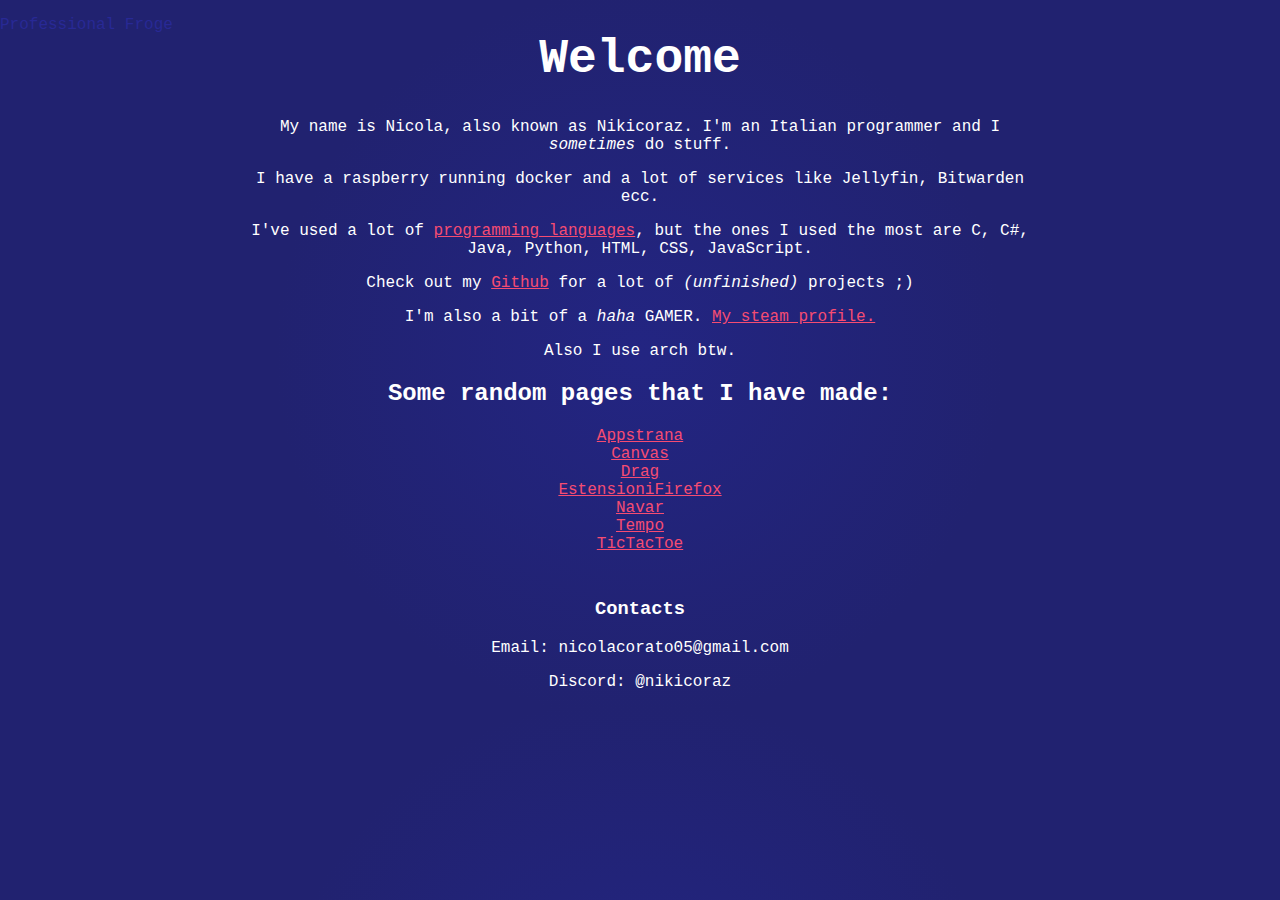
<file: index.html>
<!DOCTYPE html>
<html lang="en">
<head>
    <meta charset="UTF-8">
    <title>Nikicoraz</title>
    <link rel="stylesheet" href="style.css">
</head>
<body>
    <p id="froge">Professional Froge</p>
    <h1>Welcome</h1>
    <div id="bio">
        <p>
            My name is Nicola, also known as Nikicoraz. I'm an Italian programmer and I <em>sometimes</em> do stuff.
        </p>
        <p>I have a raspberry running docker and a lot of services like Jellyfin, Bitwarden ecc.</p>
        <p>I've used a lot of <a href="programming.html">programming languages</a>, but the ones I used the most are C, C#, Java, Python, HTML, CSS, JavaScript.</p>
        <p>Check out my <a href="https://github.com/Nikicoraz">Github</a> for a lot of <em>(unfinished)</em> projects ;)</p>
        <p>I'm also a bit of a <em>haha</em> GAMER. <a href="https://steamcommunity.com/profiles/76561198076176504/">My steam profile.</a></p>
        <p>Also I use arch btw.</p>
    </div>
    <h2>Some random pages that I have made:</h2>
    <a href="AppStrana">Appstrana</a><br>
    <a href="canvas">Canvas</a><br>
    <a href="Drag">Drag</a><br>
    <a href="EstensioniFirefox">EstensioniFirefox</a><br>
    <a href="navar">Navar</a><br>
    <a href="Tempo">Tempo</a><br>
    <a href="TicTacToe">TicTacToe</a><br>
    <footer>
        <h3>Contacts</h3>
        <p>Email: nicolacorato05@gmail.com</p>
        <p>Discord: @nikicoraz</p>
    </footer>
</body>
</html>
</file>
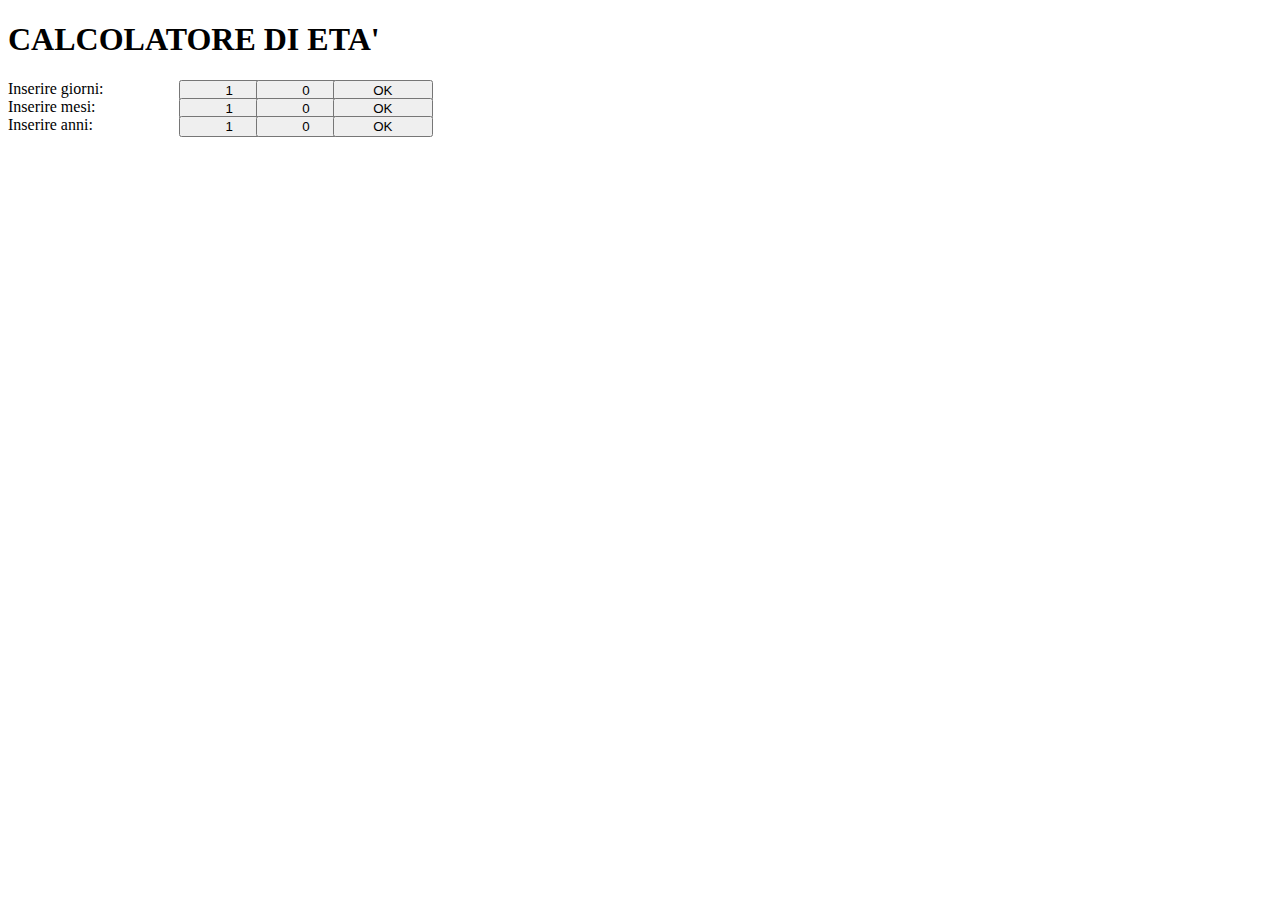
<file: AppStrana/index.html>
<!DOCTYPE html>
<html>
    <head>
        <title>
            App fatta male
        </title>
        <link rel="stylesheet" href="css.css">
        <script src="./scipt_schifoso.js"></script>
    </head>
    <body>
        <h1>CALCOLATORE DI ETA'</h1>
        <div id="giorni">
            <label>Inserire giorni: </label>
            <button class="one" onclick="enterOne('giorni')">1</button>
            <button class="zero" onclick="enterZero('giorni')">0</button>
            <button class="OK" onclick="ok('giorni')">OK</button>
        </div>
        <div id="mesi">
            <label>Inserire mesi: </label>
            <button class="one" onclick="enterOne('mesi')">1</button>
            <button class="zero" onclick="enterZero('mesi')">0</button>
            <button class="OK" onclick="ok('mesi')">OK</button>
        </div>
        <div id="anni">
            <label>Inserire anni: </label>
            <button class="one" onclick="enterOne('anni')">1</button>
            <button class="zero" onclick="enterZero('anni')">0</button>
            <button class="OK" onclick="ok('anni')">OK</button>
        </div>
    </body>
</html>
</file>
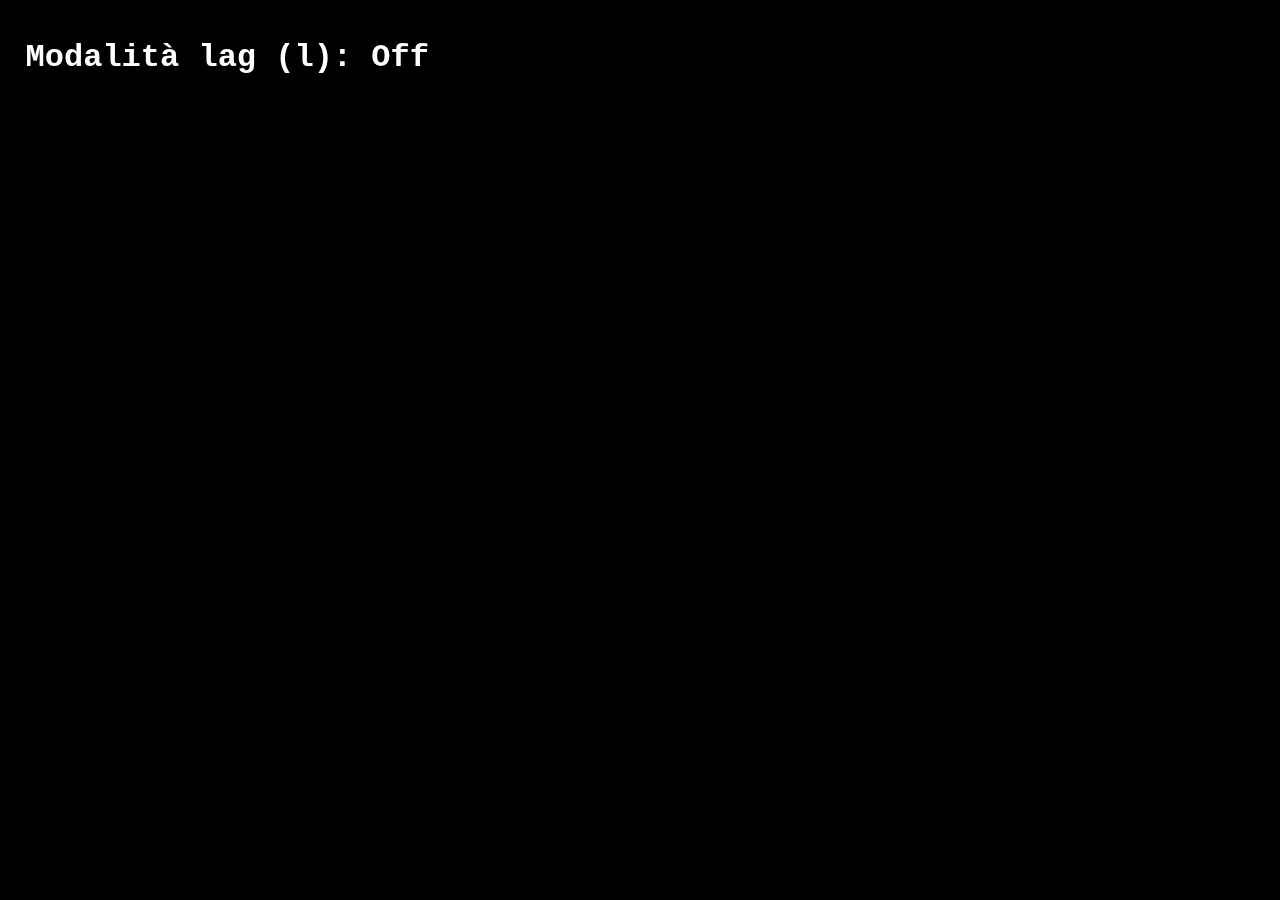
<file: canvas/index.html>
<!DOCTYPE html>
<html lang="en">
<head>
    <meta charset="UTF-8">
    <meta http-equiv="X-UA-Compatible" content="IE=edge">
    <meta name="viewport" content="width=device-width, initial-scale=1.0">
    <title>Canvas</title>
    <link rel="stylesheet" href="style.css">
</head>
<body>
    <canvas id="canvas"></canvas>
    <h1 id="lag">Modalità lag (l): Off</h1>
    <script src="main.js"></script>
</body>
</html>
</file>
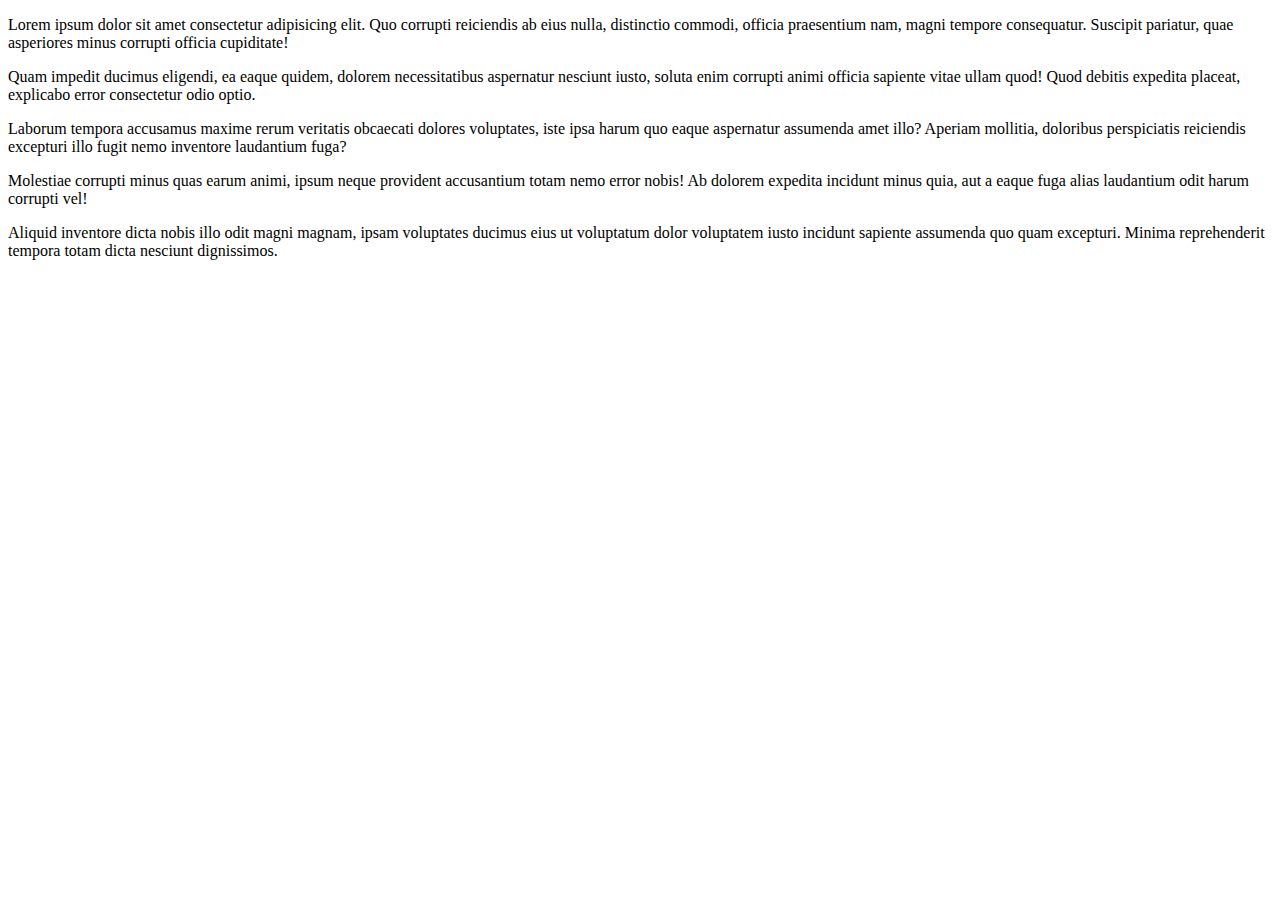
<file: Drag/index.html>
<!DOCTYPE html>
<html lang="en">

<head>
    <meta charset="UTF-8">
    <meta http-equiv="X-UA-Compatible" content="IE=edge">
    <meta name="viewport" content="width=device-width, initial-scale=1.0">
    <title>Drag</title>
    <link rel="stylesheet" href="style.css">
</head>

<body>
    <p style="user-select: none;">Lorem ipsum dolor sit amet consectetur adipisicing elit. Quo corrupti reiciendis ab
        eius nulla, distinctio commodi, officia praesentium nam, magni tempore consequatur. Suscipit pariatur, quae
        asperiores minus corrupti officia cupiditate!</p>
    <p style="user-select: none;">Quam impedit ducimus eligendi, ea eaque quidem, dolorem necessitatibus aspernatur
        nesciunt iusto, soluta enim corrupti animi officia sapiente vitae ullam quod! Quod debitis expedita placeat,
        explicabo error consectetur odio optio.</p>
    <p style="user-select: none;">Laborum tempora accusamus maxime rerum veritatis obcaecati dolores voluptates, iste
        ipsa harum quo eaque aspernatur assumenda amet illo? Aperiam mollitia, doloribus perspiciatis reiciendis
        excepturi illo fugit nemo inventore laudantium fuga?</p>
    <p style="user-select: none;">Molestiae corrupti minus quas earum animi, ipsum neque provident accusantium totam
        nemo error nobis! Ab dolorem expedita incidunt minus quia, aut a eaque fuga alias laudantium odit harum corrupti
        vel!</p>
    <p style="user-select: none;">Aliquid inventore dicta nobis illo odit magni magnam, ipsam voluptates ducimus eius ut
        voluptatum dolor voluptatem iusto incidunt sapiente assumenda quo quam excepturi. Minima reprehenderit tempora
        totam dicta nesciunt dignissimos.</p>
    <script src="main.js"></script>
</body>

</html>
</file>
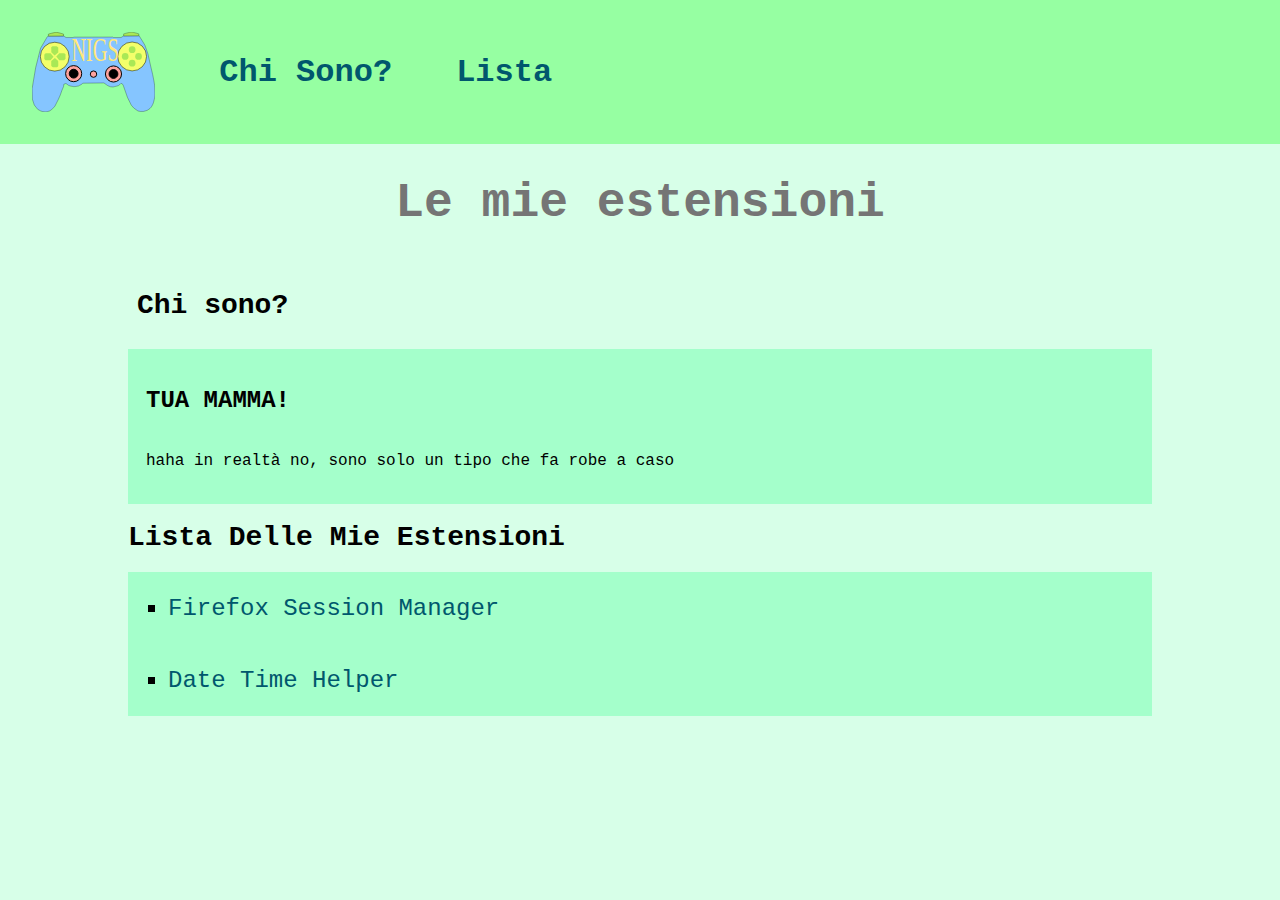
<file: EstensioniFirefox/index.html>
<!DOCTYPE html>
<html lang="en">

<head>
    <meta charset="UTF-8" />
    <meta http-equiv="X-UA-Compatible" content="IE=edge" />
    <meta name="viewport" content="width=device-width, initial-scale=1.0" />
    <link rel="stylesheet" href="css/style.css" />
    <title>Le Mie Estensioni</title>
</head>

<body>
    <nav>
        <image id="logo" src="image/controller.svg" alt="logo"></image>
        <a href="#chi">Chi Sono?</a>
        <a href="#lista">Lista</a>
    </nav>
    <div id="container">
        <h1 id="titolo">Le mie estensioni</h1>
        <main>
            <div id="chi">
                <h1 id="chi-h1">Chi sono?</h1>
                <div class="wrapper">
                    <h2>TUA MAMMA!</h2>
                    <p>haha in realtà no, sono solo un tipo che fa robe a caso</p>
                </div>
            </div>
            <div id="lista">
                <!-- Aggiungere altre cose sopra o sotto -->
                <h1 id="lista-h1">Lista Delle Mie Estensioni</h1>
                <div class="wrapper">
                    <ul id="estensioni">
                        <li id="firefox-session-manager">
                            <a
                                href="./Estensioni/session_manager-1.1-fx.xpi">Firefox
                                Session Manager</a>
                        </li>
                        <li id="date-time-helper"><a
                                href="./Estensioni/datetimehelper-1.1-fx.xpi">
                                Date Time Helper</a>
                        </li>

                    </ul>
                </div>
            </div>
        </main>
    </div>
</body>

</html>
</file>
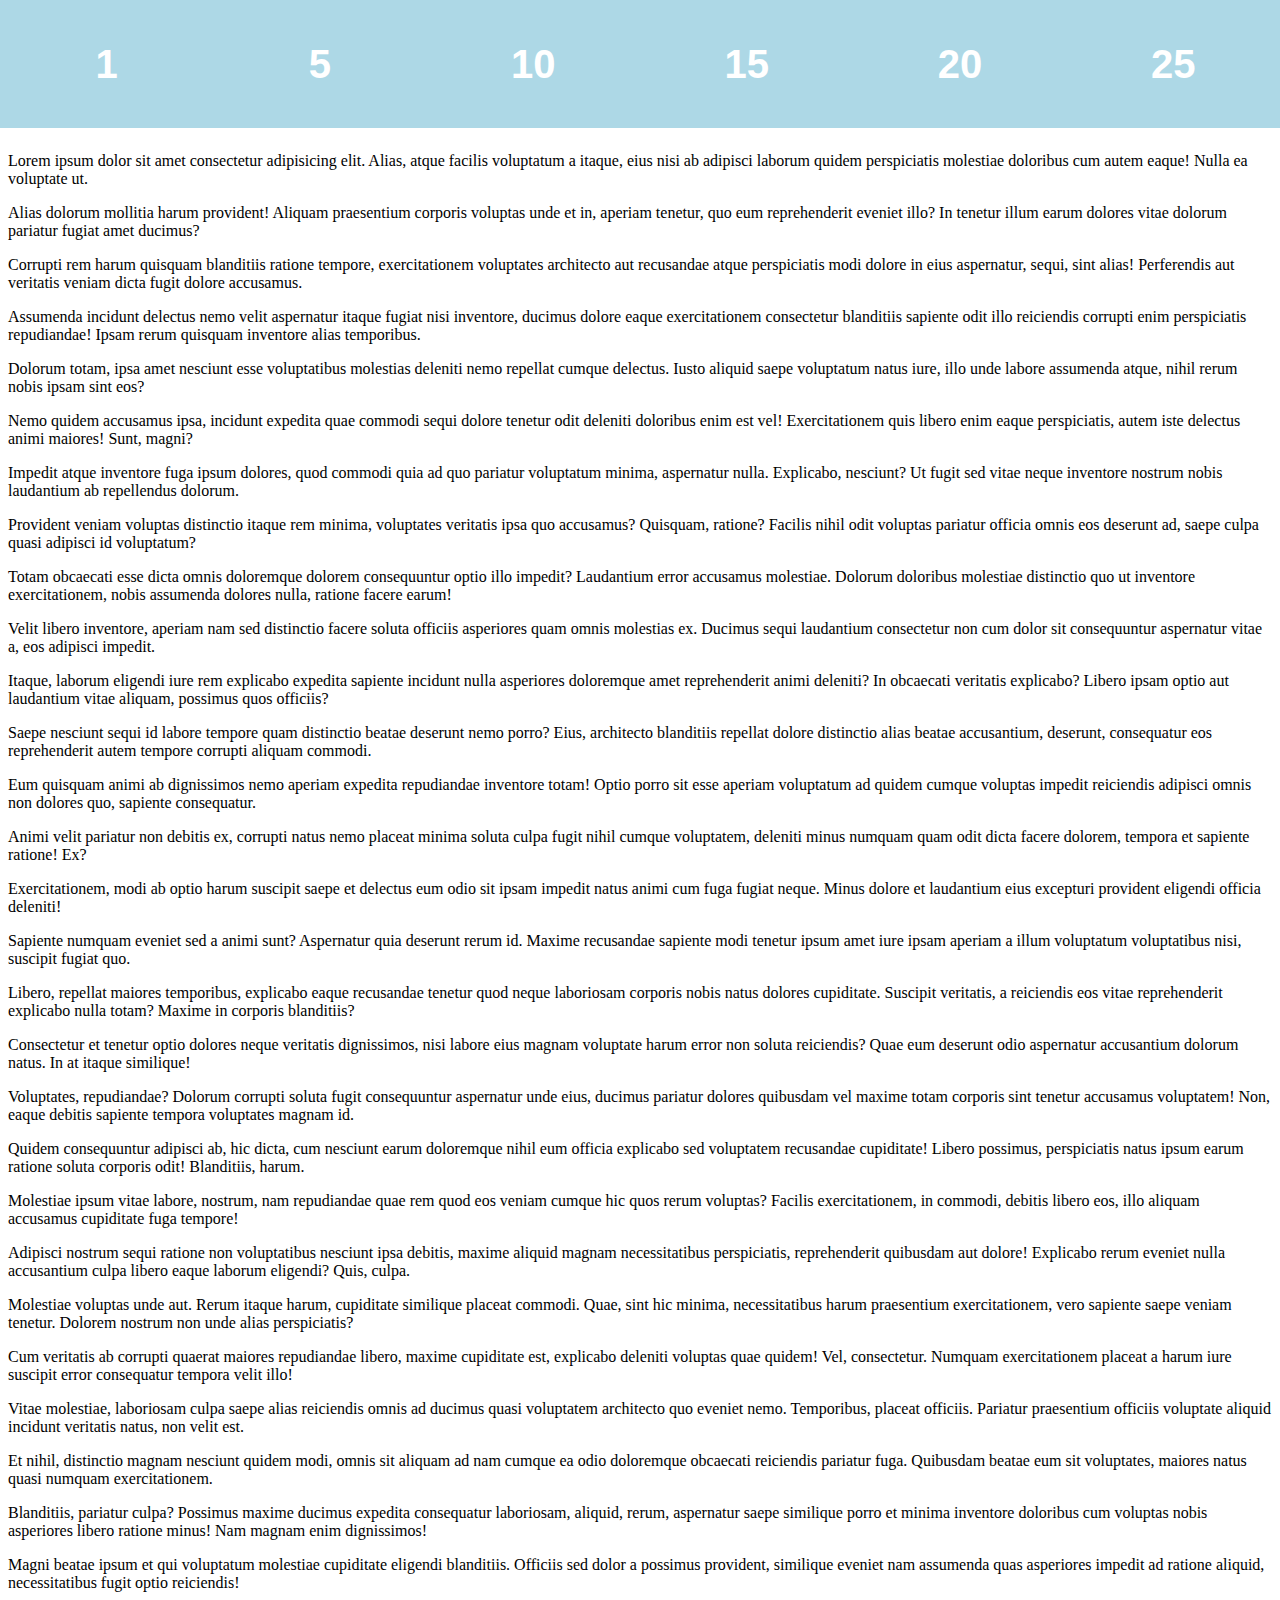
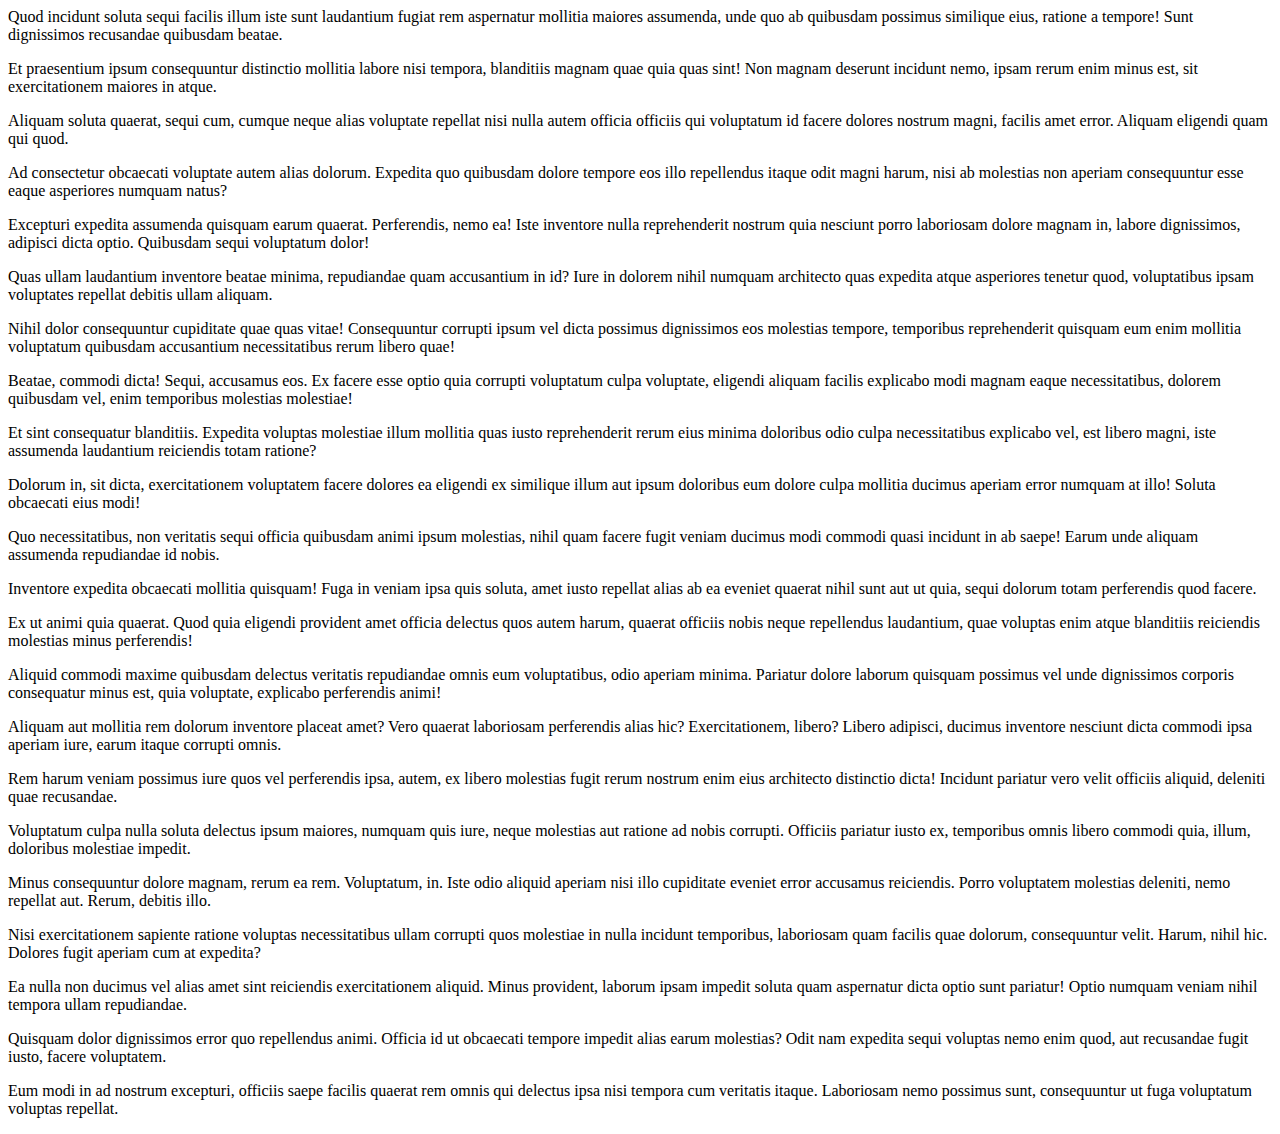
<file: navar/index.html>
<!DOCTYPE html>
<html lang="en">

<head>
    <meta charset="UTF-8">
    <meta http-equiv="X-UA-Compatible" content="IE=edge">
    <meta name="viewport" content="width=device-width, initial-scale=1.0">
    <title>Barra</title>
    <link rel="stylesheet" href="css/style.css">
</head>

<body>
    <header>
        <nav>
            <a href="#1">1</a>
            <a href="#5">5</a>
            <a href="#10">10</a>
            <a href="#15">15</a>
            <a href="#20">20</a>
            <a href="#25">25</a>
        </nav>
    </header>

    <p id="1">Lorem ipsum dolor sit amet consectetur adipisicing elit. Alias, atque facilis voluptatum a itaque, eius
        nisi ab adipisci laborum quidem perspiciatis molestiae doloribus cum autem eaque! Nulla ea voluptate ut.</p>
    <p id="2">Alias dolorum mollitia harum provident! Aliquam praesentium corporis voluptas unde et in, aperiam tenetur,
        quo eum reprehenderit eveniet illo? In tenetur illum earum dolores vitae dolorum pariatur fugiat amet ducimus?
    </p>
    <p id="3">Corrupti rem harum quisquam blanditiis ratione tempore, exercitationem voluptates architecto aut
        recusandae atque perspiciatis modi dolore in eius aspernatur, sequi, sint alias! Perferendis aut veritatis
        veniam dicta fugit dolore accusamus.</p>
    <p id="4">Assumenda incidunt delectus nemo velit aspernatur itaque fugiat nisi inventore, ducimus dolore eaque
        exercitationem consectetur blanditiis sapiente odit illo reiciendis corrupti enim perspiciatis repudiandae!
        Ipsam rerum quisquam inventore alias temporibus.</p>
    <p id="5">Dolorum totam, ipsa amet nesciunt esse voluptatibus molestias deleniti nemo repellat cumque delectus.
        Iusto aliquid saepe voluptatum natus iure, illo unde labore assumenda atque, nihil rerum nobis ipsam sint eos?
    </p>
    <p id="6">Nemo quidem accusamus ipsa, incidunt expedita quae commodi sequi dolore tenetur odit deleniti doloribus
        enim est vel! Exercitationem quis libero enim eaque perspiciatis, autem iste delectus animi maiores! Sunt,
        magni?</p>
    <p id="7">Impedit atque inventore fuga ipsum dolores, quod commodi quia ad quo pariatur voluptatum minima,
        aspernatur nulla. Explicabo, nesciunt? Ut fugit sed vitae neque inventore nostrum nobis laudantium ab
        repellendus dolorum.</p>
    <p id="8">Provident veniam voluptas distinctio itaque rem minima, voluptates veritatis ipsa quo accusamus? Quisquam,
        ratione? Facilis nihil odit voluptas pariatur officia omnis eos deserunt ad, saepe culpa quasi adipisci id
        voluptatum?</p>
    <p id="9">Totam obcaecati esse dicta omnis doloremque dolorem consequuntur optio illo impedit? Laudantium error
        accusamus molestiae. Dolorum doloribus molestiae distinctio quo ut inventore exercitationem, nobis assumenda
        dolores nulla, ratione facere earum!</p>
    <p id="10">Velit libero inventore, aperiam nam sed distinctio facere soluta officiis asperiores quam omnis molestias
        ex. Ducimus sequi laudantium consectetur non cum dolor sit consequuntur aspernatur vitae a, eos adipisci
        impedit.</p>
    <p id="11">Itaque, laborum eligendi iure rem explicabo expedita sapiente incidunt nulla asperiores doloremque amet
        reprehenderit animi deleniti? In obcaecati veritatis explicabo? Libero ipsam optio aut laudantium vitae aliquam,
        possimus quos officiis?</p>
    <p id="12">Saepe nesciunt sequi id labore tempore quam distinctio beatae deserunt nemo porro? Eius, architecto
        blanditiis repellat dolore distinctio alias beatae accusantium, deserunt, consequatur eos reprehenderit autem
        tempore corrupti aliquam commodi.</p>
    <p id="13">Eum quisquam animi ab dignissimos nemo aperiam expedita repudiandae inventore totam! Optio porro sit esse
        aperiam voluptatum ad quidem cumque voluptas impedit reiciendis adipisci omnis non dolores quo, sapiente
        consequatur.</p>
    <p id="14">Animi velit pariatur non debitis ex, corrupti natus nemo placeat minima soluta culpa fugit nihil cumque
        voluptatem, deleniti minus numquam quam odit dicta facere dolorem, tempora et sapiente ratione! Ex?</p>
    <p id="15">Exercitationem, modi ab optio harum suscipit saepe et delectus eum odio sit ipsam impedit natus animi cum
        fuga fugiat neque. Minus dolore et laudantium eius excepturi provident eligendi officia deleniti!</p>
    <p id="16">Sapiente numquam eveniet sed a animi sunt? Aspernatur quia deserunt rerum id. Maxime recusandae sapiente
        modi tenetur ipsum amet iure ipsam aperiam a illum voluptatum voluptatibus nisi, suscipit fugiat quo.</p>
    <p id="17">Libero, repellat maiores temporibus, explicabo eaque recusandae tenetur quod neque laboriosam corporis
        nobis natus dolores cupiditate. Suscipit veritatis, a reiciendis eos vitae reprehenderit explicabo nulla totam?
        Maxime in corporis blanditiis?</p>
    <p id="18">Consectetur et tenetur optio dolores neque veritatis dignissimos, nisi labore eius magnam voluptate harum
        error non soluta reiciendis? Quae eum deserunt odio aspernatur accusantium dolorum natus. In at itaque
        similique!</p>
    <p id="19">Voluptates, repudiandae? Dolorum corrupti soluta fugit consequuntur aspernatur unde eius, ducimus
        pariatur dolores quibusdam vel maxime totam corporis sint tenetur accusamus voluptatem! Non, eaque debitis
        sapiente tempora voluptates magnam id.</p>
    <p id="20">Quidem consequuntur adipisci ab, hic dicta, cum nesciunt earum doloremque nihil eum officia explicabo sed
        voluptatem recusandae cupiditate! Libero possimus, perspiciatis natus ipsum earum ratione soluta corporis odit!
        Blanditiis, harum.</p>
    <p id="21">Molestiae ipsum vitae labore, nostrum, nam repudiandae quae rem quod eos veniam cumque hic quos rerum
        voluptas? Facilis exercitationem, in commodi, debitis libero eos, illo aliquam accusamus cupiditate fuga
        tempore!</p>
    <p id="22">Adipisci nostrum sequi ratione non voluptatibus nesciunt ipsa debitis, maxime aliquid magnam
        necessitatibus perspiciatis, reprehenderit quibusdam aut dolore! Explicabo rerum eveniet nulla accusantium culpa
        libero eaque laborum eligendi? Quis, culpa.</p>
    <p id="23">Molestiae voluptas unde aut. Rerum itaque harum, cupiditate similique placeat commodi. Quae, sint hic
        minima, necessitatibus harum praesentium exercitationem, vero sapiente saepe veniam tenetur. Dolorem nostrum non
        unde alias perspiciatis?</p>
    <p id="24">Cum veritatis ab corrupti quaerat maiores repudiandae libero, maxime cupiditate est, explicabo deleniti
        voluptas quae quidem! Vel, consectetur. Numquam exercitationem placeat a harum iure suscipit error consequatur
        tempora velit illo!</p>
    <p id="25">Vitae molestiae, laboriosam culpa saepe alias reiciendis omnis ad ducimus quasi voluptatem architecto quo
        eveniet nemo. Temporibus, placeat officiis. Pariatur praesentium officiis voluptate aliquid incidunt veritatis
        natus, non velit est.</p>
    <p id="26">Et nihil, distinctio magnam nesciunt quidem modi, omnis sit aliquam ad nam cumque ea odio doloremque
        obcaecati reiciendis pariatur fuga. Quibusdam beatae eum sit voluptates, maiores natus quasi numquam
        exercitationem.</p>
    <p id="27">Blanditiis, pariatur culpa? Possimus maxime ducimus expedita consequatur laboriosam, aliquid, rerum,
        aspernatur saepe similique porro et minima inventore doloribus cum voluptas nobis asperiores libero ratione
        minus! Nam magnam enim dignissimos!</p>
    <p id="28">Magni beatae ipsum et qui voluptatum molestiae cupiditate eligendi blanditiis. Officiis sed dolor a
        possimus provident, similique eveniet nam assumenda quas asperiores impedit ad ratione aliquid, necessitatibus
        fugit optio reiciendis!</p>
    <p id="29">Quod incidunt soluta sequi facilis illum iste sunt laudantium fugiat rem aspernatur mollitia maiores
        assumenda, unde quo ab quibusdam possimus similique eius, ratione a tempore! Sunt dignissimos recusandae
        quibusdam beatae.</p>
    <p id="30">Et praesentium ipsum consequuntur distinctio mollitia labore nisi tempora, blanditiis magnam quae quia
        quas sint! Non magnam deserunt incidunt nemo, ipsam rerum enim minus est, sit exercitationem maiores in atque.
    </p>
    <p id="31">Aliquam soluta quaerat, sequi cum, cumque neque alias voluptate repellat nisi nulla autem officia
        officiis qui voluptatum id facere dolores nostrum magni, facilis amet error. Aliquam eligendi quam qui quod.</p>
    <p id="32">Ad consectetur obcaecati voluptate autem alias dolorum. Expedita quo quibusdam dolore tempore eos illo
        repellendus itaque odit magni harum, nisi ab molestias non aperiam consequuntur esse eaque asperiores numquam
        natus?</p>
    <p id="33">Excepturi expedita assumenda quisquam earum quaerat. Perferendis, nemo ea! Iste inventore nulla
        reprehenderit nostrum quia nesciunt porro laboriosam dolore magnam in, labore dignissimos, adipisci dicta optio.
        Quibusdam sequi voluptatum dolor!</p>
    <p id="34">Quas ullam laudantium inventore beatae minima, repudiandae quam accusantium in id? Iure in dolorem nihil
        numquam architecto quas expedita atque asperiores tenetur quod, voluptatibus ipsam voluptates repellat debitis
        ullam aliquam.</p>
    <p id="35">Nihil dolor consequuntur cupiditate quae quas vitae! Consequuntur corrupti ipsum vel dicta possimus
        dignissimos eos molestias tempore, temporibus reprehenderit quisquam eum enim mollitia voluptatum quibusdam
        accusantium necessitatibus rerum libero quae!</p>
    <p id="36">Beatae, commodi dicta! Sequi, accusamus eos. Ex facere esse optio quia corrupti voluptatum culpa
        voluptate, eligendi aliquam facilis explicabo modi magnam eaque necessitatibus, dolorem quibusdam vel, enim
        temporibus molestias molestiae!</p>
    <p id="37">Et sint consequatur blanditiis. Expedita voluptas molestiae illum mollitia quas iusto reprehenderit rerum
        eius minima doloribus odio culpa necessitatibus explicabo vel, est libero magni, iste assumenda laudantium
        reiciendis totam ratione?</p>
    <p id="38">Dolorum in, sit dicta, exercitationem voluptatem facere dolores ea eligendi ex similique illum aut ipsum
        doloribus eum dolore culpa mollitia ducimus aperiam error numquam at illo! Soluta obcaecati eius modi!</p>
    <p id="39">Quo necessitatibus, non veritatis sequi officia quibusdam animi ipsum molestias, nihil quam facere fugit
        veniam ducimus modi commodi quasi incidunt in ab saepe! Earum unde aliquam assumenda repudiandae id nobis.</p>
    <p id="40">Inventore expedita obcaecati mollitia quisquam! Fuga in veniam ipsa quis soluta, amet iusto repellat
        alias ab ea eveniet quaerat nihil sunt aut ut quia, sequi dolorum totam perferendis quod facere.</p>
    <p id="41">Ex ut animi quia quaerat. Quod quia eligendi provident amet officia delectus quos autem harum, quaerat
        officiis nobis neque repellendus laudantium, quae voluptas enim atque blanditiis reiciendis molestias minus
        perferendis!</p>
    <p id="42">Aliquid commodi maxime quibusdam delectus veritatis repudiandae omnis eum voluptatibus, odio aperiam
        minima. Pariatur dolore laborum quisquam possimus vel unde dignissimos corporis consequatur minus est, quia
        voluptate, explicabo perferendis animi!</p>
    <p id="43">Aliquam aut mollitia rem dolorum inventore placeat amet? Vero quaerat laboriosam perferendis alias hic?
        Exercitationem, libero? Libero adipisci, ducimus inventore nesciunt dicta commodi ipsa aperiam iure, earum
        itaque corrupti omnis.</p>
    <p id="44">Rem harum veniam possimus iure quos vel perferendis ipsa, autem, ex libero molestias fugit rerum nostrum
        enim eius architecto distinctio dicta! Incidunt pariatur vero velit officiis aliquid, deleniti quae recusandae.
    </p>
    <p id="45">Voluptatum culpa nulla soluta delectus ipsum maiores, numquam quis iure, neque molestias aut ratione ad
        nobis corrupti. Officiis pariatur iusto ex, temporibus omnis libero commodi quia, illum, doloribus molestiae
        impedit.</p>
    <p id="46">Minus consequuntur dolore magnam, rerum ea rem. Voluptatum, in. Iste odio aliquid aperiam nisi illo
        cupiditate eveniet error accusamus reiciendis. Porro voluptatem molestias deleniti, nemo repellat aut. Rerum,
        debitis illo.</p>
    <p id="47">Nisi exercitationem sapiente ratione voluptas necessitatibus ullam corrupti quos molestiae in nulla
        incidunt temporibus, laboriosam quam facilis quae dolorum, consequuntur velit. Harum, nihil hic. Dolores fugit
        aperiam cum at expedita?</p>
    <p id="48">Ea nulla non ducimus vel alias amet sint reiciendis exercitationem aliquid. Minus provident, laborum
        ipsam impedit soluta quam aspernatur dicta optio sunt pariatur! Optio numquam veniam nihil tempora ullam
        repudiandae.</p>
    <p id="49">Quisquam dolor dignissimos error quo repellendus animi. Officia id ut obcaecati tempore impedit alias
        earum molestias? Odit nam expedita sequi voluptas nemo enim quod, aut recusandae fugit iusto, facere voluptatem.
    </p>
    <p id="50">Eum modi in ad nostrum excepturi, officiis saepe facilis quaerat rem omnis qui delectus ipsa nisi tempora
        cum veritatis itaque. Laboriosam nemo possimus sunt, consequuntur ut fuga voluptatum voluptas repellat.</p>
</body>

</html>
</file>
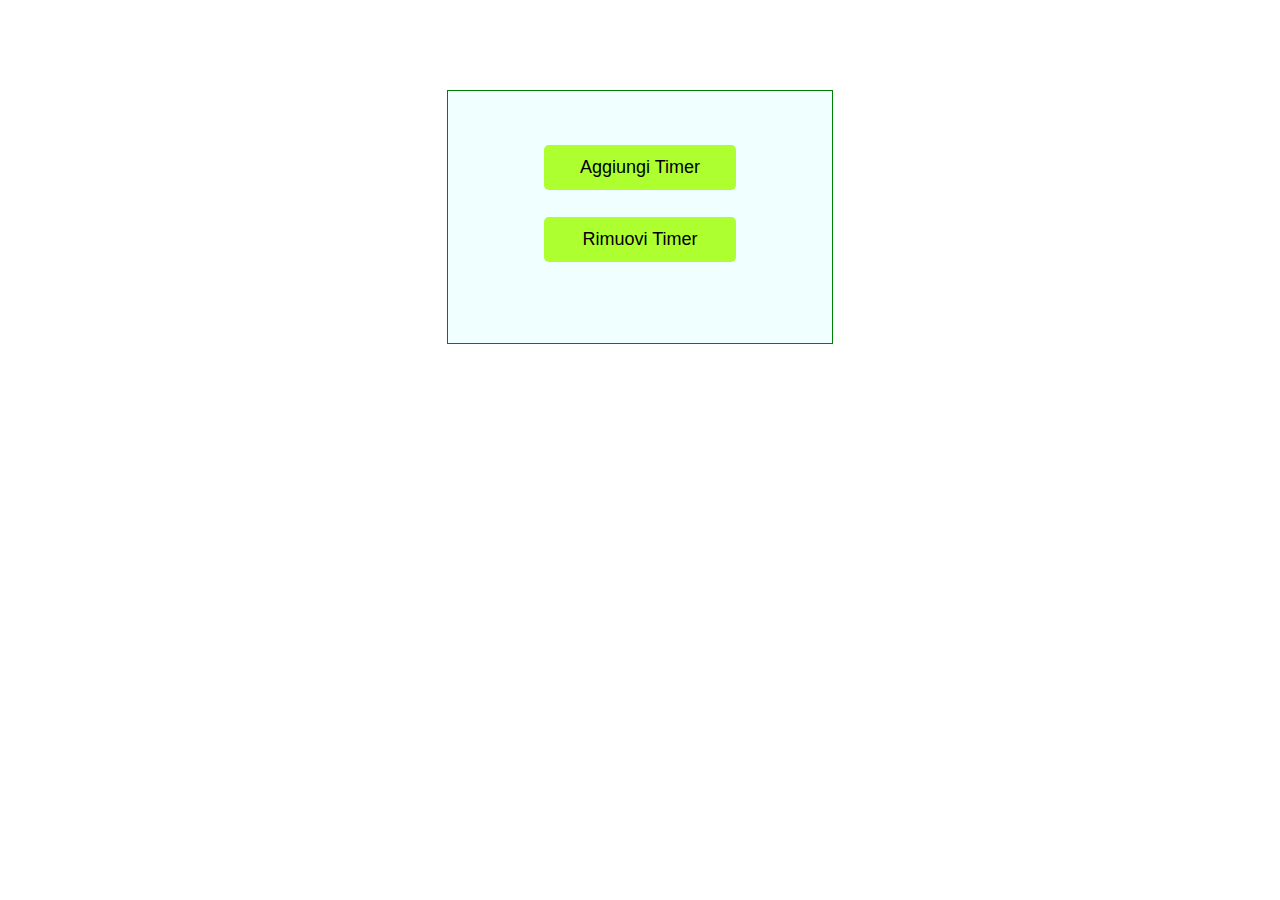
<file: Tempo/index.html>
<!DOCTYPE html>
<html lang="en">

<head>
    <meta charset="UTF-8">
    <meta http-equiv="X-UA-Compatible" content="IE=edge">
    <meta name="viewport" content="width=device-width, initial-scale=1.0">
    <title>Calcolo Timer</title>
    <link rel="stylesheet" href="style.css">
</head>

<body>
    <main>
        <button id="aggiungi">Aggiungi Timer</button>
        <button id="rimuovi">Rimuovi Timer</button>
    </main>
    <script src="main.js"></script>
</body>

</html>
</file>
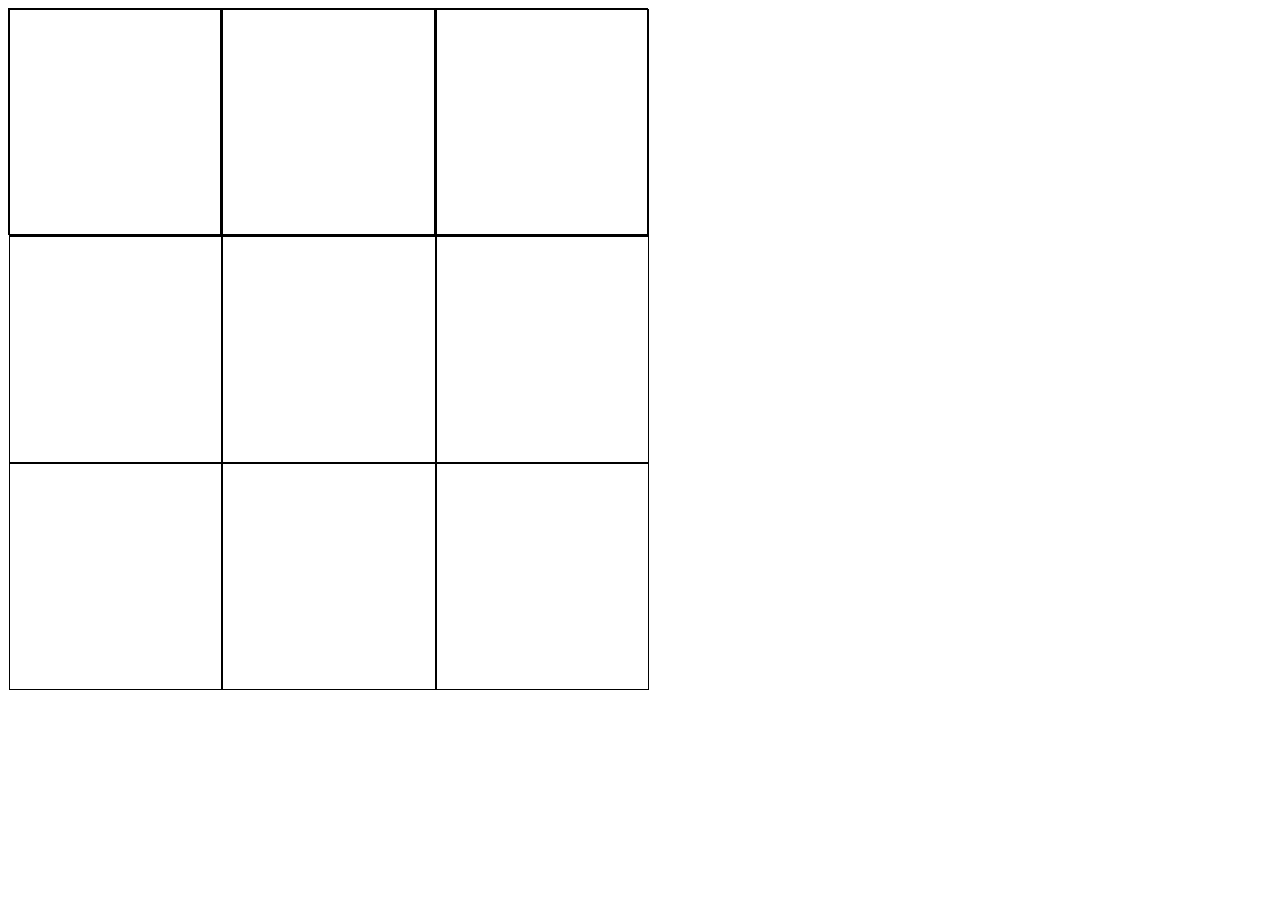
<file: TicTacToe/index.html>
<!DOCTYPE html>
<html lang="en">

<head>
    <meta charset="UTF-8">
    <meta http-equiv="X-UA-Compatible" content="IE=edge">
    <meta name="viewport" content="width=device-width, initial-scale=1.0">
    <title>TicTacToe</title>
    <link rel="stylesheet" href="style.css">
</head>

<body>
    <div id="game">
        <div>

            <div id="1"></div>
            <div id="2"></div>
            <div id="3"></div>
        </div>
        <div>
            <div id="4"></div>
            <div id="5"></div>
            <div id="6"></div>
        </div>
        <div>
            <div id="7"></div>
            <div id="8"></div>
            <div id="9"></div>
        </div>
    </div>
    <script src="main.js"></script>
</body>

</html>
</file>
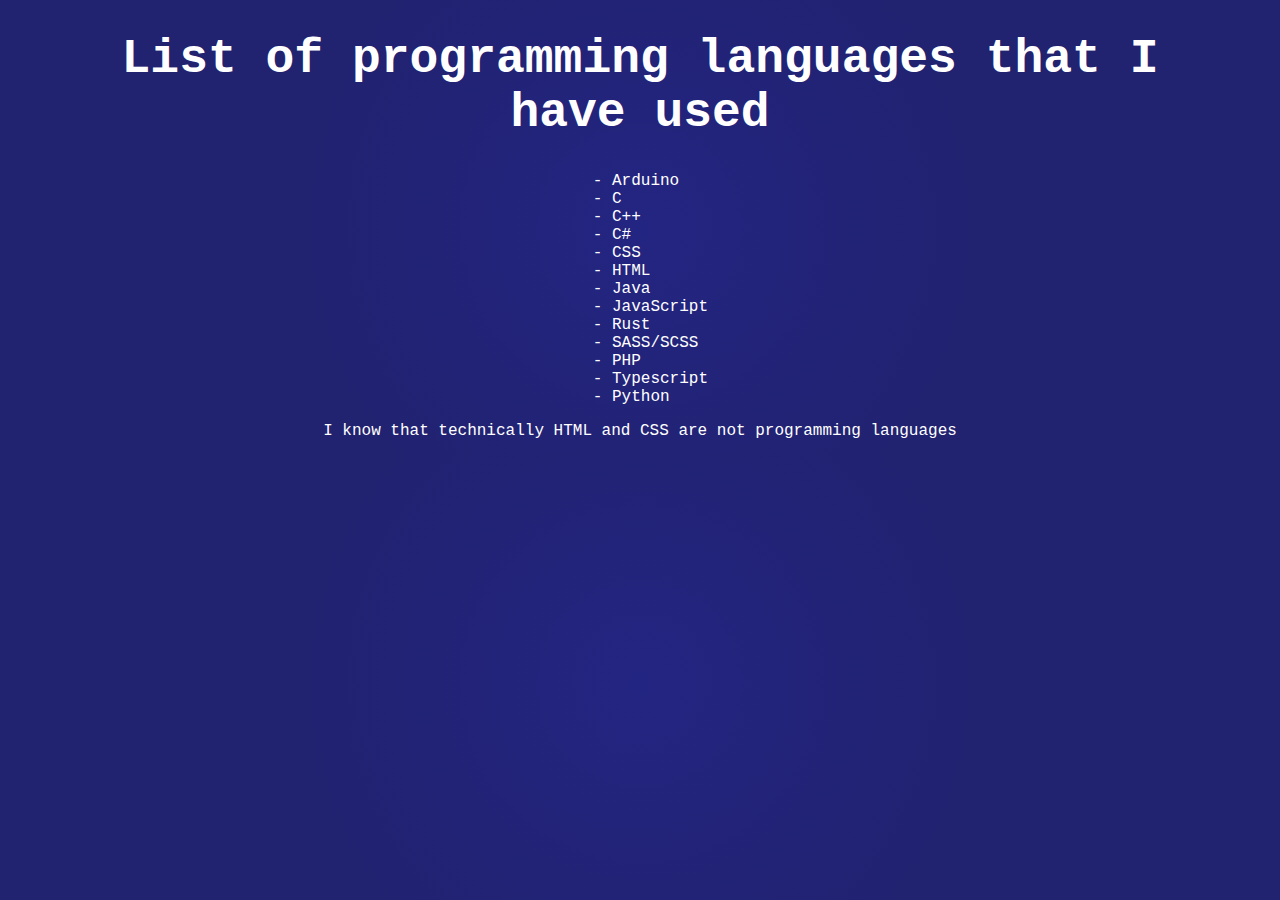
<file: programming.html>
<!DOCTYPE html>
<html lang="en">
<head>
    <meta charset="UTF-8">
    <link rel="stylesheet" href="style.css">
    <title>Programming languages</title>
</head>
<body>
    <h1>List of programming languages that I have used</h1>
    <div class="center">
        <ul class="line-list">
            <li>Arduino</li>
            <li>C</li>
            <li>C++</li>
            <li>C#</li>
            <li>CSS</li>
            <li>HTML</li>
            <li>Java</li>
            <li>JavaScript</li>
            <li>Rust</li>
            <li>SASS/SCSS</li>
            <li>PHP</li>
            <li>Typescript</li>
            <li>Python</li>
        </ul>
    </div>
    <p>I know that technically HTML and CSS are not programming languages</p>
</body>
</html>
</file>
<file: style.css>
:root{
    --bg: #232582;
    --text: white;
    --highlight: #F64C72;
    --light: #99738e;
    --darkerlight: #553D67;
}

body{
    font-family: 'Courier New', Courier, monospace;
    background: radial-gradient(circle, var(--bg) 0%, rgb(33, 34, 112) 50%);;
    color: var(--text);
    margin: 0 auto;
    text-wrap: wrap;
    width: 90%;
    text-align: center;
}

h1{
    font-size: 3rem;
}

#bio{
    max-width: 800px;
    margin: auto;
}

a{
    color: var(--highlight);
}

a:hover{
    color: var(--light);
}

.center{
    margin: auto;
    width: fit-content;
}

.center *{
    width: fit-content;
}

.line-list{
    list-style-type: "- ";
}

footer{
    margin-top: 5vh;
}

#froge{
    position: absolute;
    top: 0;
    left: 0;
    color: hsl(239, 58%, 37%);
}
</file>
<file: AppStrana/css.css>
.one{
    width: 100px;
    position: absolute;
    left: 14%;
}
.zero{
    width: 100px;
    position: absolute;
    left: 20%;
}
.OK{
    width: 100px;
    position: absolute;
    left: 26%;
}
</file>
<file: canvas/style.css>
#canvas{
    position: absolute;
    background: black;
    width: 100%;
    height: 100%;
    top: 0;
    left: 0;
}
#lag{
    position: absolute;
    color: white;
    font-family: 'Courier New', Courier, monospace;
    left: 2%;
    top: 2%;
    z-index: 10;
    user-select: none;
}
</file>
<file: Drag/style.css>
.selection {
    background-color: lightblue;
    border: 1px solid rgb(100, 100, 176);
    border-radius: 5px;
    position: absolute;
    opacity: 50%;
    transition: 0.05s;
    visibility: hidden;
}
</file>
<file: EstensioniFirefox/css/style.css>
main{width:80vw}main a{color:#00576d}main a:hover{color:#070800}main div h1{color:#000;font-size:1.75rem}main div .wrapper{margin:2vh 0;background-color:#a4ffcb}#titolo{color:#757575;font-size:3rem}nav{display:-webkit-box;display:-ms-flexbox;display:flex;-webkit-box-pack:left;-ms-flex-pack:left;justify-content:left;-webkit-box-align:center;-ms-flex-align:center;align-items:center;width:100%;min-height:5vh;background-color:#96ffa2;font-size:2rem;padding:2rem;font-weight:bold}nav a{color:#00576d}nav a:hover{color:#070800}nav a{padding-left:5vw}nav #logo{height:5rem}@media (max-width: 490px){#titolo{font-size:20px}nav a{font-size:25px}}body{background-color:#d7ffe8;padding:0;margin:0;font-family:'Courier New', Courier, monospace}body a{text-decoration:none}#container{overflow:hidden;word-wrap:unset;display:-webkit-box;display:-ms-flexbox;display:flex;-webkit-box-align:center;-ms-flex-align:center;align-items:center;-webkit-box-pack:center;-ms-flex-pack:center;justify-content:center;-webkit-box-orient:vertical;-webkit-box-direction:normal;-ms-flex-direction:column;flex-direction:column}#container #estensioni{display:-webkit-box;display:-ms-flexbox;display:flex;list-style:square;-webkit-box-orient:vertical;-webkit-box-direction:normal;-ms-flex-direction:column;flex-direction:column}#container #estensioni li{font-size:1.5rem;padding-top:2.5vh;padding-bottom:2.5vh}#container #chi *{padding:1vh}
</file>
<file: navar/css/style.css>
nav {
    padding: 0;
    margin: 0;
    top: 0;
    left: 0;
    position: fixed;
    background-color: #add8e6;
    width: 100%;
    height: 8em;
    display: -webkit-box;
    display: -ms-flexbox;
    display: flex;
    -webkit-box-flex: 1;
    -ms-flex-positive: 1;
    flex-grow: 1;
    text-align: center;
}
nav * {
    -webkit-transition: 1s;
    transition: 1s;
    color: #fff;
    text-decoration: none;
    -ms-flex-preferred-size: 100%;
    flex-basis: 100%;
    text-transform: uppercase;
    font-weight: bolder;
    margin: auto;
    width: auto;
    font-size: 30pt;
    font-family: "Gill Sans", "Gill Sans MT", Calibri, "Trebuchet MS",
        sans-serif;
}
nav *:hover {
    color: #99725d;
}
body {
    padding-top: 8em;
}
@media screen and (max-width: 1100px) {
    nav {
        font-size: 3pt;
        height: 15%;
    }
    body {
        padding: 10%;
    }
}
@media screen and (max-width: 800px) {
    nav {
        display: none;
    }
    body {
        padding-top: none;
    }
}
</file>
<file: Tempo/style.css>
body{
    margin: 0;
    padding: 0;
    text-decoration: none;
    font-family: 'Courier New', Courier, monospace;
}

main{
    display: flex;
    flex-direction: column;
    width: 30vw;
    margin: 0 auto;
    margin-top: 10vh;
    border: 1px solid green;
    background-color: azure;
    padding: 6vh 0;
}

main>h1{
    text-align: center;
    margin: 0;
    padding: 0;
}

main>div{
    background-color: rgb(227, 255, 255);
    border: 4px solid rgb(191, 255, 191);
    display: flex;
    margin: 1vh auto;
    column-gap: 0.5rem;
    padding: 0 1vw;
}

main > button{
    height: 5vh;
    width: 50%;
    align-self: center;
    margin-bottom: 3vh;
    font-size: large;
    border: none;
    border-radius: 5px;
    background-color: greenyellow;
}
main > button:hover{
    background-color: hsl(84, 76%, 53%);
}
main > button:active{
    background-color: hsl(84, 76%, 43%);
}

alert{
    background-color: white;
    position: fixed;
    text-align: center;
    left: 50%;
    transform: translate(-50%);
    top: 0%;
    border: 1px solid black;
    padding: 2rem;
    top: 1vh;
    z-index: 100;
}

/* I contenitori dei giorni ore e minuti */

main>div>div{
    text-align: center;
    padding: 0 2vw;
}
main>div>div.giorni{
    border-right: 4px solid rgb(191, 255, 191);

}
main>div>div.minuti{
    border-left: 4px solid rgb(191, 255, 191);
}

/* Qustionario per le date */

questionWindow{
    position: fixed;
    display: block;
    width: 100vw;
    height: 100vh;
    background-color: rgba(128, 128, 128, 0.4);
    top: 0;
}
formWindow{
    position: absolute;
    display: block;
    width: 50%;
    height: 70vh;
    top: 50%;
    left: 50%;
    transform: translate(-50%, -50%);
    background-color: white;
    border-radius: 10px;
}

formWindow > label{
    position: absolute;
    left: 95%;
    top: 3%;
    font-weight: 600;
    font-size: 2rem;
    text-align: center;
    cursor: pointer;
}
formWindow > h1{
    position: relative;
    width: 50%;
    margin: 0 auto;
    margin-top: 10%;
    text-align: center;
}
formWindow > form{
    display: flex;
    position: relative;
    width: 30%;
    margin: 5vh auto;
    flex-direction: column;
    row-gap: 1vh;
    padding: 2rem
}
formWindow > form > input{
    padding: 1vh;
}

formWindow > form > button{
    padding: 1vh;
    font-size: 1.2rem;
    font-weight: 100;
}
</file>
<file: TicTacToe/style.css>
#game{
    display: flex;
    width: 50vw;
    height: 25vh;
}
#game div{
    border: 1px solid black;
    width: 100%;
    height: 100%;
    cursor: pointer;
    font-size: 40px;
    font-weight: bold;
    text-align: center;
    line-height: 15rem;
    vertical-align: middle;
}
</file>
